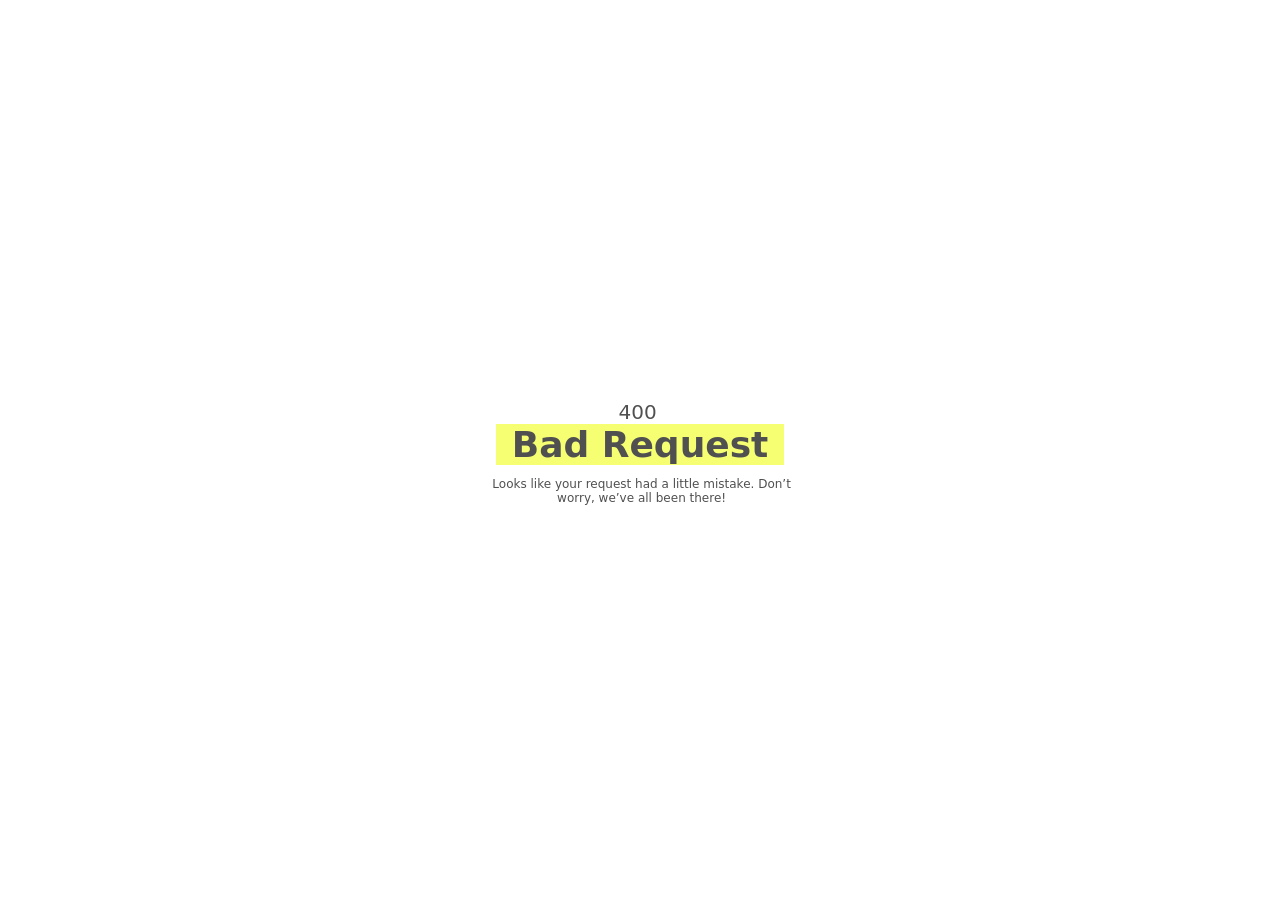
<file: pages/400/index.html>
<!DOCTYPE html>
<html lang="en">
	<head>
		<meta charset="UTF-8" />
		<meta name="viewport" content="width=device-width, initial-scale=1.0" />
		<style type="text/css" scoped></style>
		<link rel="icon" type="image/x-icon" href="https://daniloarancibia.es/favicon.ico">
		<link rel="stylesheet" href="/css/styles.css" />
	</head>
	<body class="text-brownish">
		<div class="page-container">
			<p class="status-code">400</p>
			<div class="yellow-wrapper">
				<p class="main-text">Bad Request</p>
			</div>
			<p class="description-text">
				Looks like your request had a little mistake. Don’t worry, we’ve all been
				there!
			</p>
		</div>
	</body>
</html>
</file>
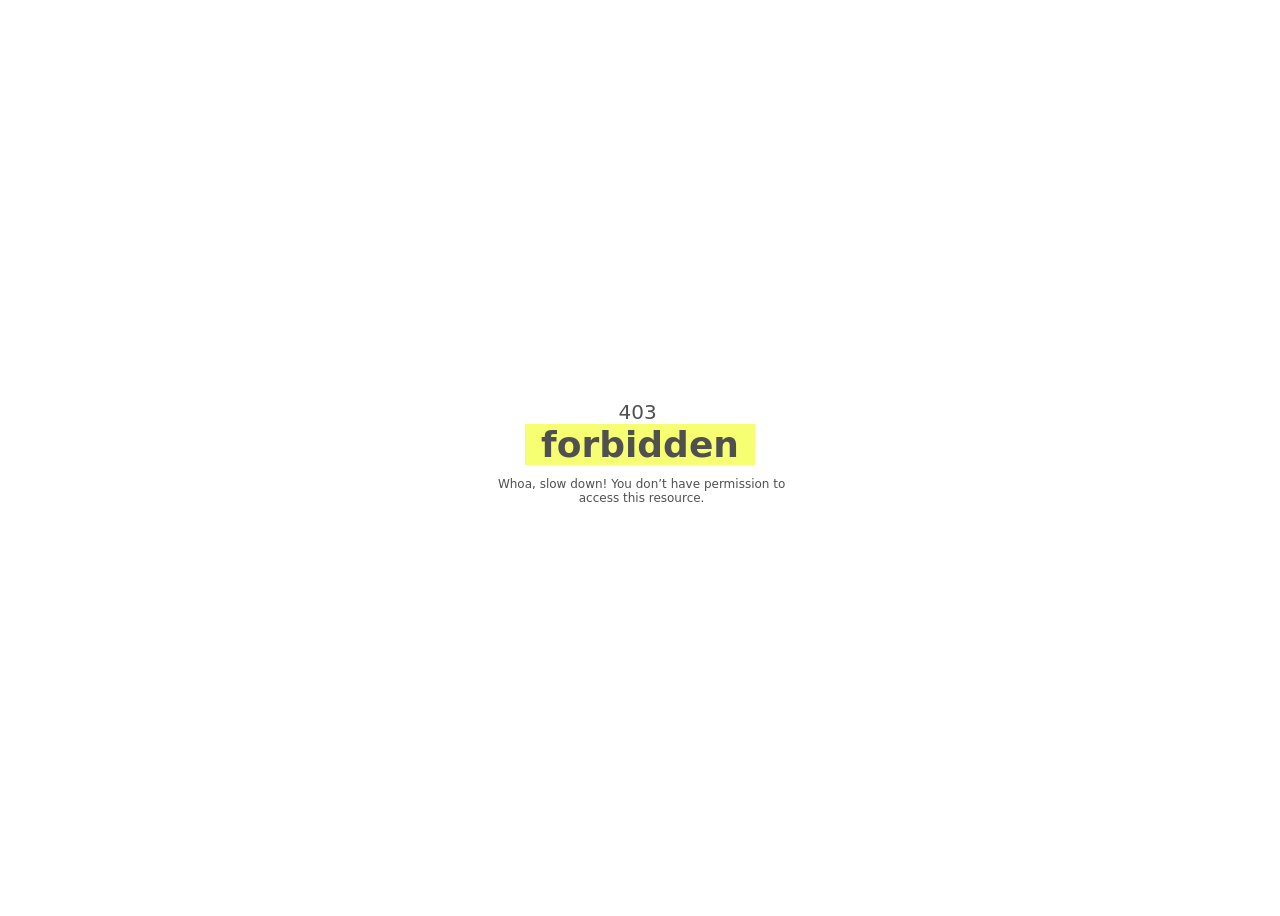
<file: pages/403/index.html>
<!DOCTYPE html>
<html lang="en">
	<head>
		<meta charset="UTF-8" />
		<meta name="viewport" content="width=device-width, initial-scale=1.0" />
		<style type="text/css" scoped></style>
		<link rel="stylesheet" href="/css/styles.css" />
	</head>
	<body class="text-brownish">
		<div class="page-container">
			<p class="status-code">403</p>
			<div class="yellow-wrapper">
				<p class="main-text">forbidden</p>
			</div>
			<p class="description-text">
				Whoa, slow down! You don’t have permission to access this resource.
			</p>
		</div>
	</body>
</html>
</file>
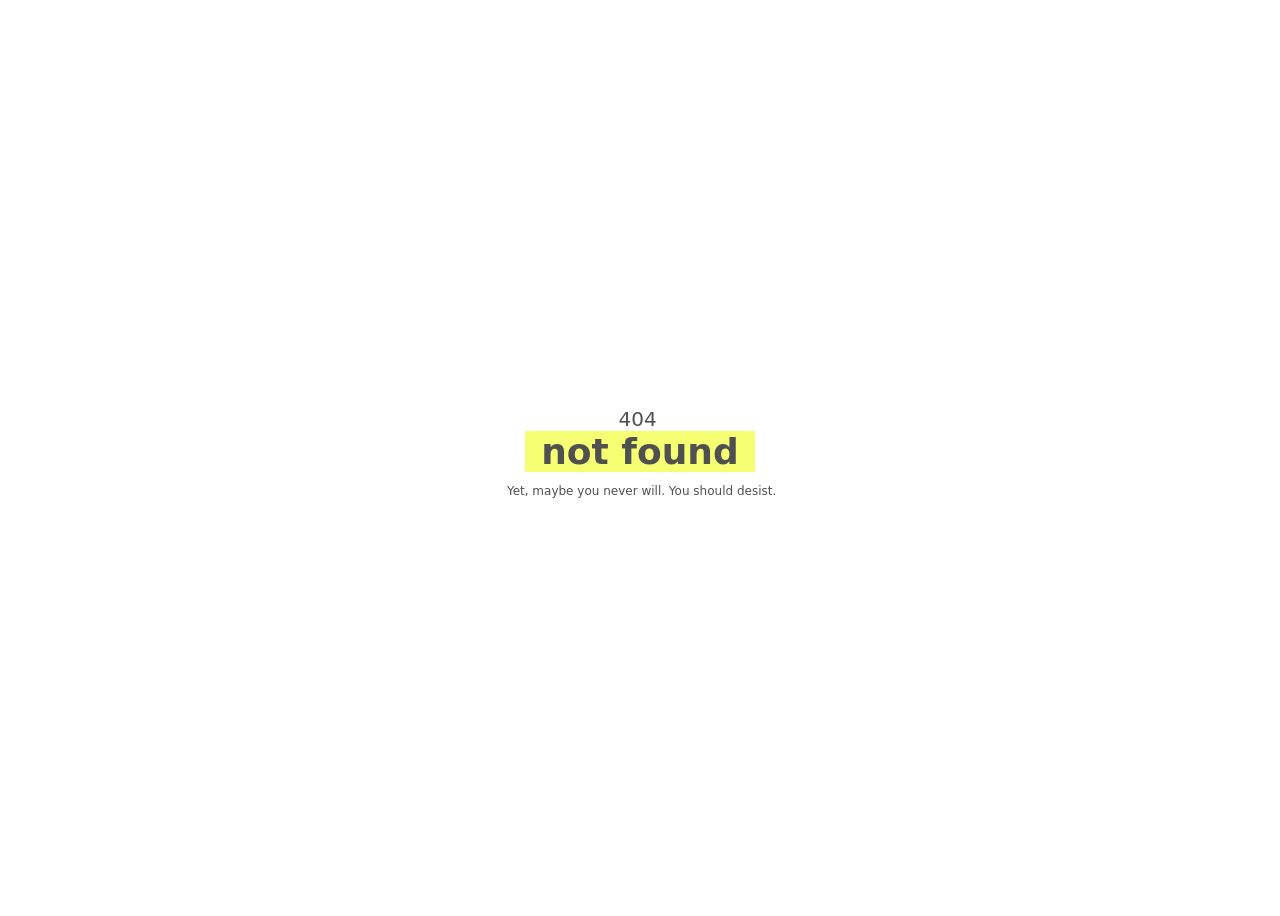
<file: pages/404/index.html>
<!DOCTYPE html>
<html lang="en">
	<head>
		<meta charset="UTF-8" />
		<meta name="viewport" content="width=device-width, initial-scale=1.0" />
		<style type="text/css" scoped></style>
		<link rel="icon" type="image/x-icon" href="https://daniloarancibia.es/favicon.ico">
		<link rel="stylesheet" href="/css/styles.css" />
	</head>
	<body
		style="overflow: hidden; background-color: #ffffff"
		class="text-brownish">
		<div class="page-container">
			<p class="status-code">404</p>
			<div class="yellow-wrapper">
				<p class="main-text">not found</p>
			</div>
			<p class="description-text">
				Yet, maybe you never will. You should desist.
			</p>
		</div>
	</body>
</html>
</file>
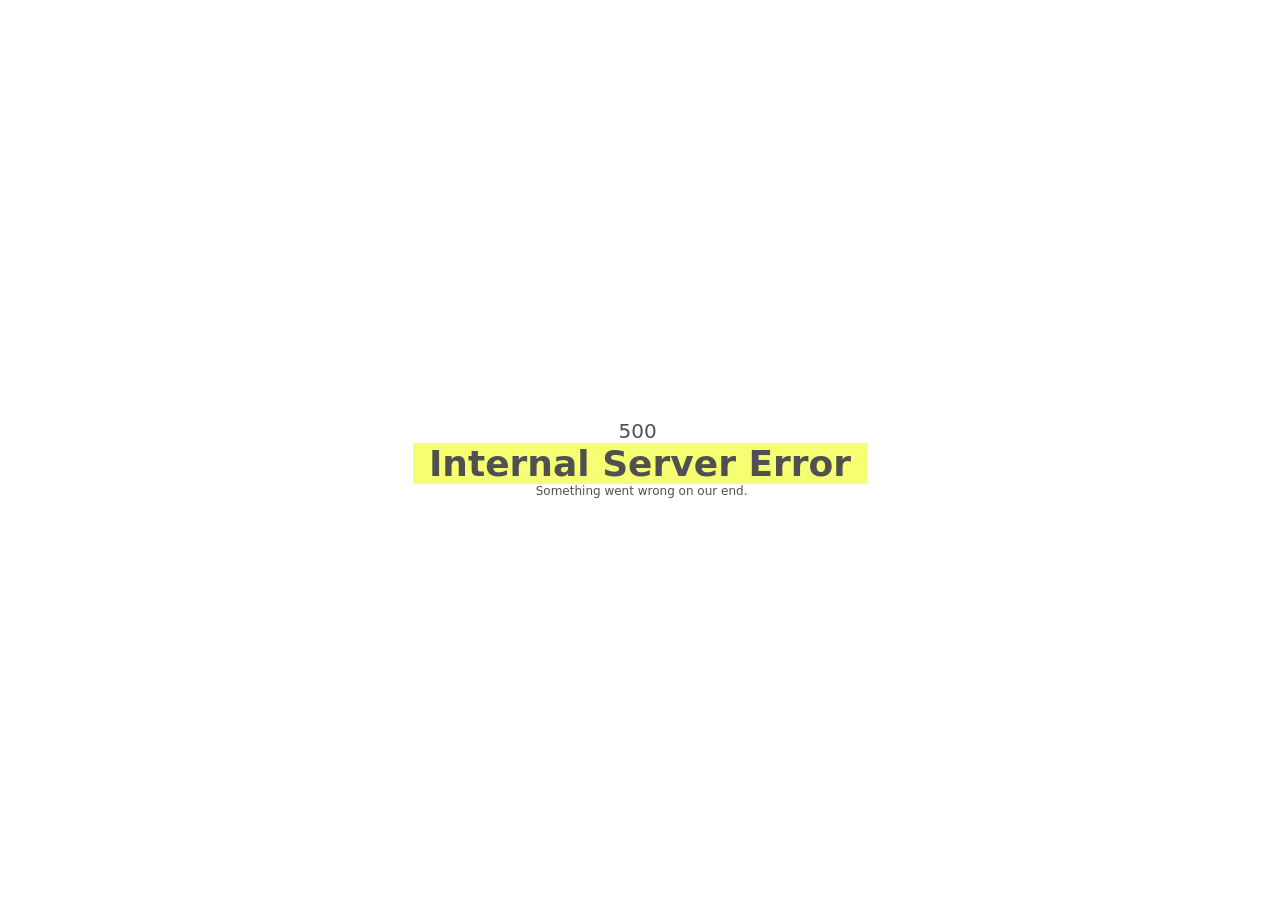
<file: pages/500/index.html>
<!DOCTYPE html>
<html lang="en">
	<head>
		<meta charset="UTF-8" />
		<meta name="viewport" content="width=device-width, initial-scale=1.0" />
		<style type="text/css" scoped></style>
		<link rel="icon" type="image/x-icon" href="https://daniloarancibia.es/favicon.ico">
		<link rel="stylesheet" href="/css/styles.css" />
	</head>
	<body
		style="overflow: hidden; background-color: #ffffff"
		class="text-brownish">
		<div class="page-container">
			<p class="status-code">500</p>
			<div class="yellow-wrapper">
				<p class="main-text">Internal Server Error</p>
			</div>
			<p
				class="description-text"
				style="margin-block-start: 0; margin-block-end: 0">
				Something went wrong on our end.
			</p>
		</div>
	</body>
</html>
</file>
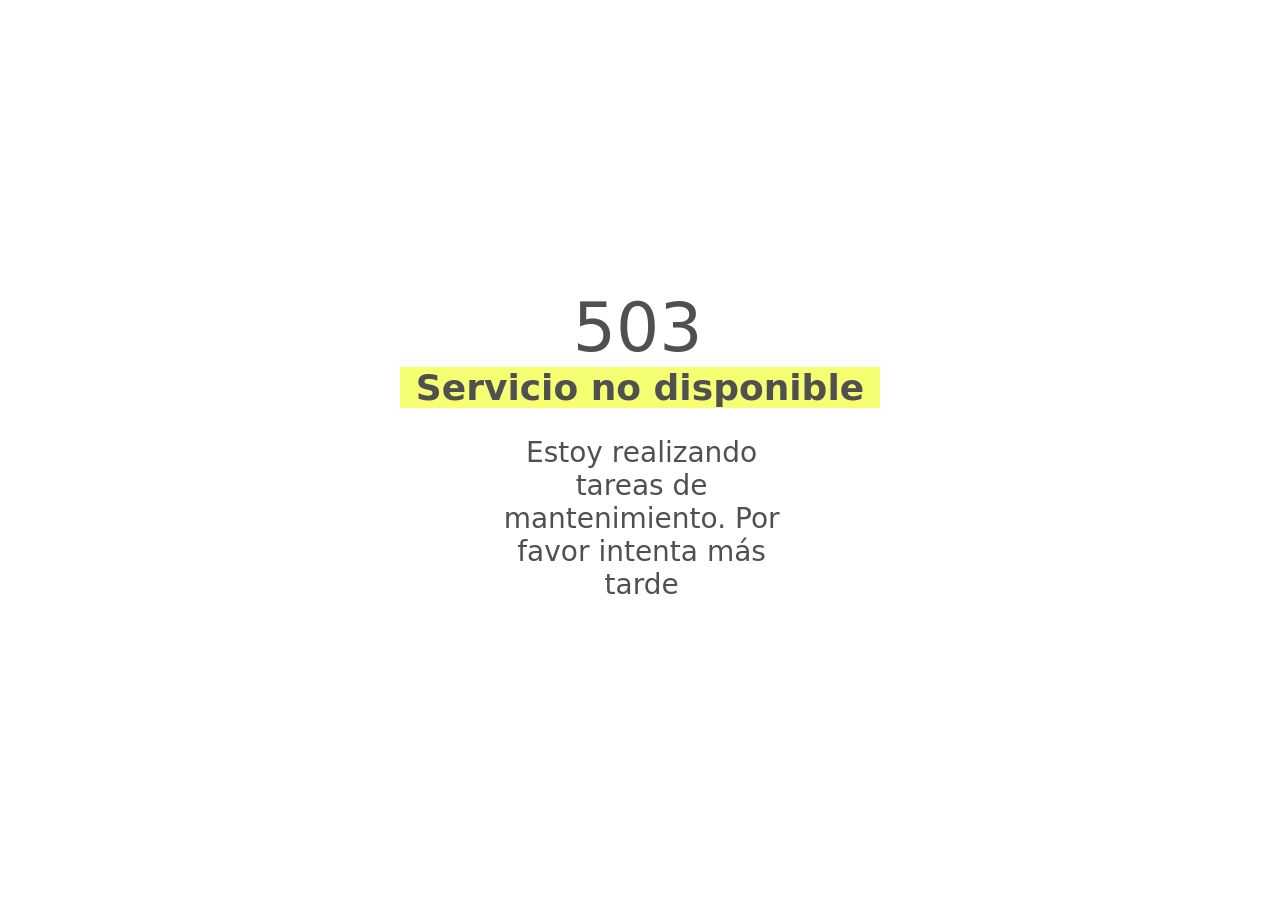
<file: pages/503/index.html>
<!DOCTYPE html>
<html lang="en">
	<head>
		<meta charset="UTF-8" />
		<meta name="viewport" content="width=device-width, initial-scale=1.0" />
		<style type="text/css" scoped></style>
		<link rel="icon" type="image/x-icon" href="https://daniloarancibia.es/favicon.ico">
		<link rel="stylesheet" href="/css/styles.css" />
	</head>
	<body class="text-brownish">
		<div class="page-container">
			<p class="status-code-big">503</p>
			<div class="yellow-wrapper">
				<p class="main-text">Servicio no disponible</p>
			</div>
			<p class="description-text-big">
				Estoy realizando tareas de mantenimiento. Por favor intenta más tarde
			</p>
		</div>
	</body>
</html>
</file>
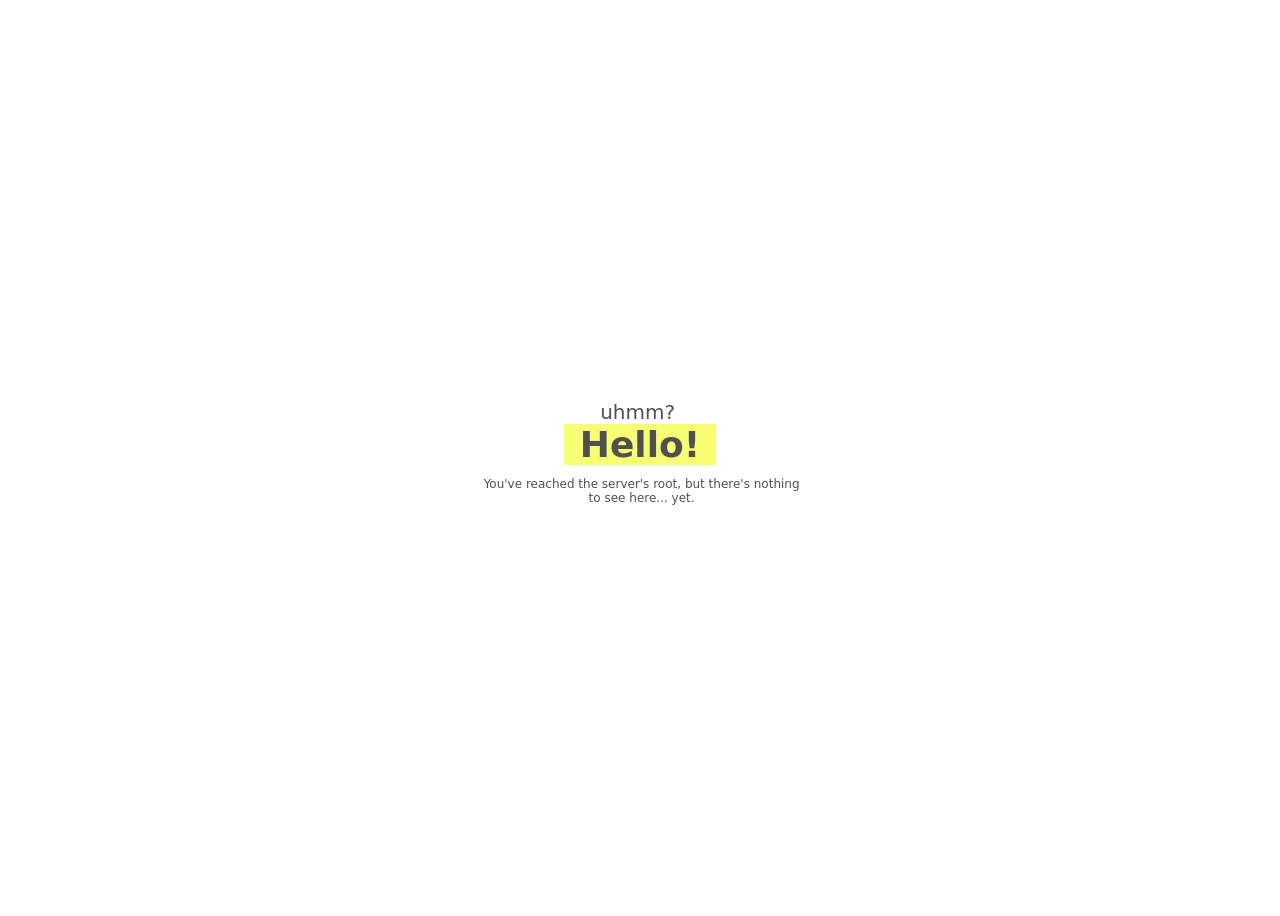
<file: pages/root/index.html>
<!DOCTYPE html>
<html lang="en">
	<head>
		<meta charset="UTF-8" />
		<meta name="viewport" content="width=device-width, initial-scale=1.0" />
		<style type="text/css" scoped></style>
		<link rel="icon" type="image/x-icon" href="https://daniloarancibia.es/favicon.ico">
		<link rel="stylesheet" href="/css/styles.css" />
	</head>
	<body
		style="overflow: hidden; background-color: #ffffff"
		class="text-brownish">
		<div class="page-container">
			<p class="status-code">uhmm?</p>
			<div class="yellow-wrapper">
				<p class="main-text">Hello!</p>
			</div>
			<p class="description-text">
				You've reached the server's root, but there's nothing to see here...
				yet.
			</p>
		</div>
	</body>
</html>
</file>
<file: css/styles.css>
body {
	overflow: hidden;
	background-color: #ffffff;
}

.text-brownish {
	color: #505050;
}

.main-text {
	padding-left: 1rem;
	padding-right: 1rem;
	font-size: 2.25rem;
	margin-block-start: 0;
	margin-block-end: 0;
	font-weight: 600;
	@media screen and (max-width: 740px) {
		font-size: 2.25rem;
	}
}

.description-text {
	font-weight: 300;
	text-align: center;
	margin-left: 0.2rem;
	max-width: 20rem;
	font-size: 0.75rem;
	@media screen and (max-width: 740px) {
		font-size: 1rem;
		text-align: center;
	}
}

.description-text-big {
	font-weight: 300;
	text-align: center;
	margin-left: 0.2rem;
	max-width: 20rem;
	font-size: 1.75rem;
	@media screen and (max-width: 740px) {
		font-size: 1rem;
		text-align: center;
	}
}

.yellow-wrapper {
	background-color: #f6ff72;
	display: flex;
	justify-content: center;
	align-items: center;
}

.page-container {
	font-family:
		system-ui,
		-apple-system,
		BlinkMacSystemFont,
		"Segoe UI",
		Roboto,
		Oxygen,
		Ubuntu,
		Cantarell,
		"Open Sans",
		"Helvetica Neue",
		sans-serif;
	height: 100vh;
	width: 100%;
	overflow: hidden;
	display: flex;
	justify-content: center;
	align-items: center;
	flex-direction: column;
}

.status-code {
	margin-block-start: 0;
	margin-block-end: 0;
	padding-right: 0.5rem;
	font-weight: 300;
	font-size: 1.25rem;
	margin-left: 0.2rem;
}

.status-code-big {
	margin-block-start: 0;
	margin-block-end: 0;
	padding-right: 0.5rem;
	font-weight: 300;
	font-size: 4.25rem;
	margin-left: 0.2rem;
}
</file>
